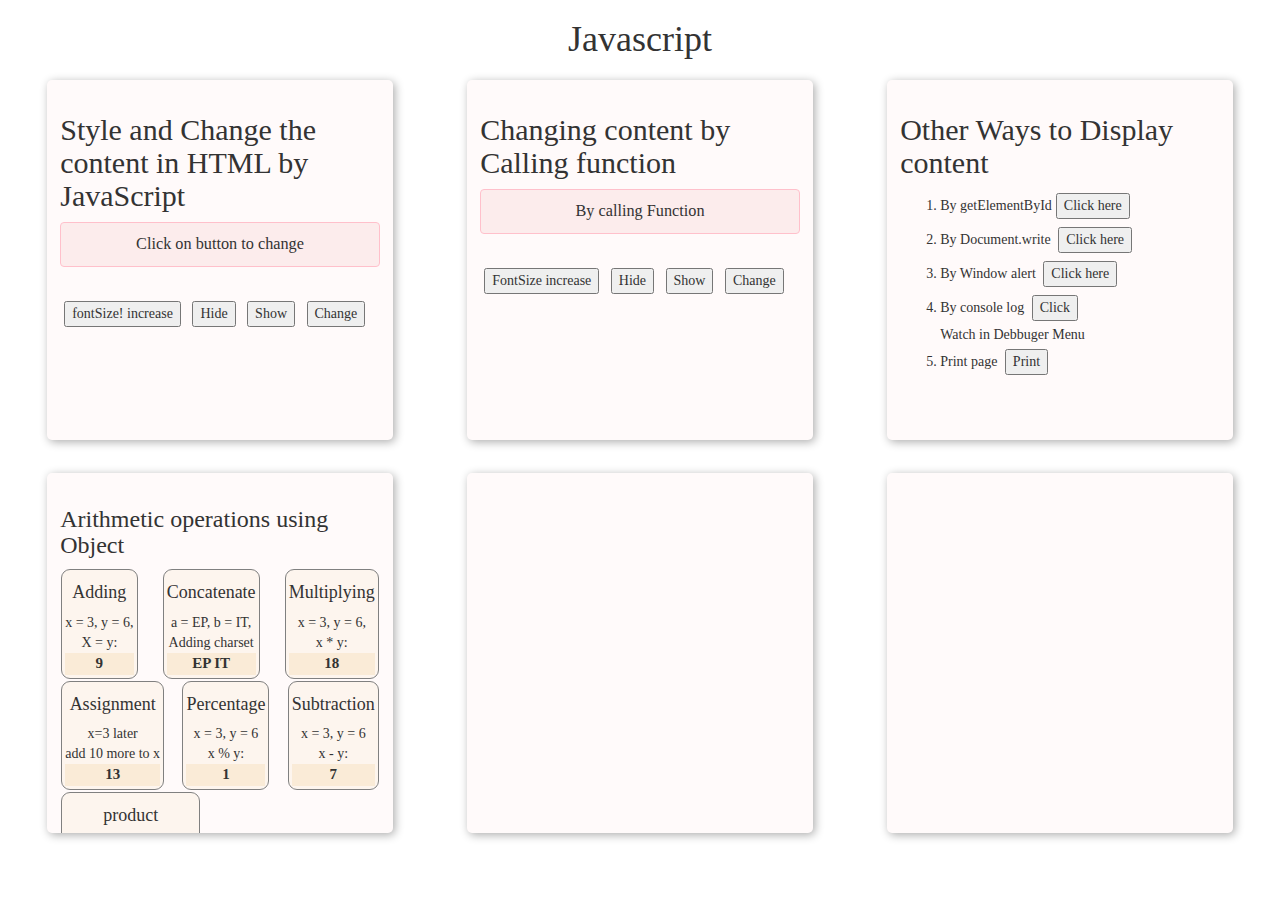
<file: index.html>
<!DOCTYPE html>
<html lang="en">

<head>
    <meta charset="UTF-8">
    <meta http-equiv="X-UA-Compatible" content="IE=edge">
    <meta name="viewport" content="width=device-width, initial-scale=1.0">
    <title>Javascript</title>
    <link rel="stylesheet" href="https://maxcdn.bootstrapcdn.com/bootstrap/3.4.1/css/bootstrap.min.css">
    <link rel="stylesheet" href="style1.css">
    <script src="https://ajax.googleapis.com/ajax/libs/jquery/3.6.0/jquery.min.js"></script>
    <script src="https://maxcdn.bootstrapcdn.com/bootstrap/3.4.1/js/bootstrap.min.js"></script>
</head>

<body>
    <h1 class="text-center ">Javascript</h1>
    <div class="container-fluid">
        <div class="container">
            <h2>Style and Change the content in HTML by JavaScript</h2>

            <p id="demo">Click on button to change </p>
            <button type="button" onclick="document.getElementById('demo').style.fontSize='35px'">fontSize! increase</button>
            <button type="button" onclick="document.getElementById('demo').style.display='none'">Hide</button>
            <button type="button" onclick="document.getElementById('demo').style.display='block'">Show</button>
            <button type="button" onclick="document.getElementById('demo').innerHTML='Hello !!'">Change</button>
        </div>
        <div class="container ">
            <h2>Changing content by Calling function</h2>
            <p id="demo1">By calling Function</p>
            <button type="button" onclick="fontsize()">FontSize increase</button>
            <button type="button" onclick="hidecontent()">Hide </button>
            <button type="button" onclick="showcontent()">Show</button>
            <button type="button" onclick="changecontent()">Change</button>
        </div>
        <div class="container ">
            <h2> Other Ways to Display content </h2>
            <ol>
                <li>By getElementById<button type="button" onclick="document.getElementById('demo2').innerHTML='Hello !!'">Click here</button>
                    <div id="demo2"></div>
                </li>
                <li>By Document.write <button type="button" onclick="document.write(5 +6)">Click here</button></li>
                <li>By Window alert <button type="button" onclick="window.alert('Hello')">Click here </button></li>
                <li>By console log <button type="button" onclick="console.log(5+6)">Click </button><br>Watch in Debbuger Menu</li>
                <li>Print page <button type="button" onclick="window.print()">Print </button></li>
            </ol>
        </div>
        <div class="container ">
            <h3>Arithmetic operations using Object</h3>
            <div class="operation ">
                <div class="open">
                    <h4>Adding </h4>
                    x = 3, y = 6, <br>X = y:
                    <div id="plus " class="value"></div>
                </div>
                <div class="open">
                    <h4>Concatenate </h4>
                    a = EP, b = IT, <br>Adding charset
                    <div id="con " class="value"></div>
                </div>
                <div class="open">
                    <h4>Multiplying </h4>
                    x = 3, y = 6, <br>x * y:
                    <div id="multi " class="value"></div>
                </div>
                <div class="open">
                    <h4>Assignment </h4>
                    x=3 later <br>add 10 more to x
                    <div id="assign " class="value"></div>
                </div>
                <div class="open">
                    <h4>Percentage </h4>
                    x = 3, y = 6 <br>x % y:
                    <div id="per " class="value"></div>
                </div>
                <div class="open">
                    <h4>Subtraction</h4>
                    x = 3, y = 6 <br>x - y:
                    <div id="sub " class="value"></div>
                </div>
                <div class="open">
                    <h4>product </h4>
                    x = 3, y = 6, <br>x / y:
                    <div id="prod " class="value"></div>
                </div>
            </div>
        </div>
        <div class=" container "></div>
        <div class="container "></div>
    </div>
    <script src="index.js "></script>
</body>



</html>
</file>
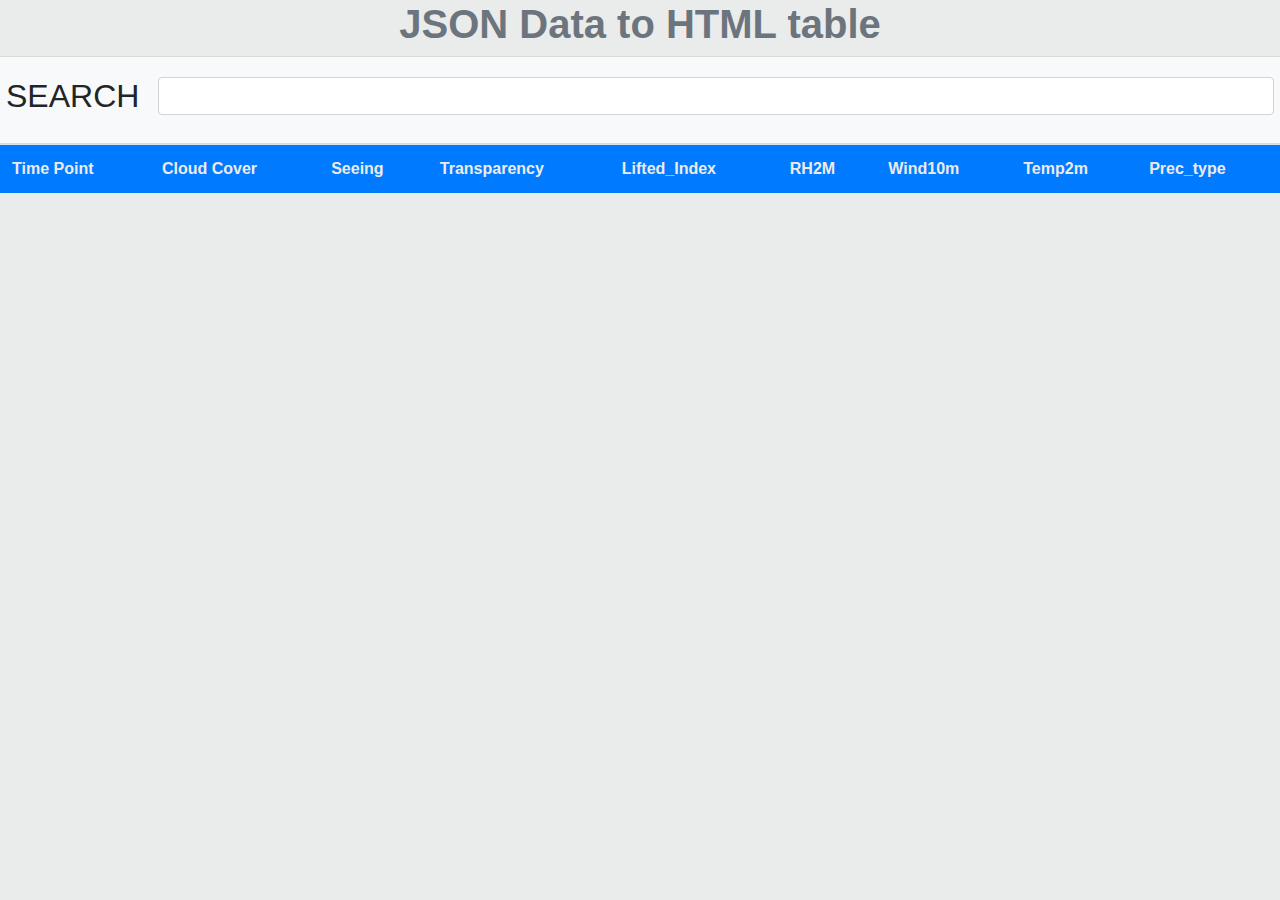
<file: data-in-json-2-table/index.html>
<!DOCTYPE html>
<html lang="en">

<head>
    <script src="https://ajax.googleapis.com/ajax/libs/jquery/3.3.1/jquery.min.js"></script>

    <link rel="stylesheet" href="https://stackpath.bootstrapcdn.com/bootstrap/4.3.1/css/bootstrap.min.css" integrity="sha384-ggOyR0iXCbMQv3Xipma34MD+dH/1fQ784/j6cY/iJTQUOhcWr7x9JvoRxT2MZw1T" crossorigin="anonymous">

    <style>
        body {
            background-color: rgb(234, 236, 236);
        }
        
        th {
            color: rgb(238, 234, 234);
        }
        
        .card {
            display: flex;
            flex-direction: row;
            justify-content: space-between;
        }
        
        .form-control {
            width: 88%;
        }
    </style>

</head>

<body>
    <h1 class="text-muted text-center alert-link">JSON Data to HTML table </h1>
    <div class="row">
        <div class="col p-0">
            <div class="card card-body bg-light">
                <h2 class="bg-light p-1.9">SEARCH </h2><input type="text" id="search-input" class="form-control">
            </div>
        </div>
    </div>
    <table class="table table-striped">
        <tr class="bg-primary">
            <th>Time Point</th>
            <th>Cloud Cover</th>
            <th>Seeing</th>
            <th>Transparency</th>
            <th>Lifted_Index</th>
            <th>RH2M</th>
            <th>Wind10m</th>
            <th>Temp2m</th>
            <th>Prec_type</th>
        </tr>

        <tbody id="myTable">

        </tbody>
    </table>
    <script src="index.js"></script>
</body>

</html>
</file>
<file: style1.css>
body {
        font-family: apple-system;
    }
    
    .container-fluid {
        padding: 10px;
        margin: 0;
        display: flex;
        flex-wrap: wrap;
        justify-content: space-around;
    }
    
    .container {
        margin-bottom: 33px;
        padding: 13px;
        width: 27vw;
        height: 40vh;
        background-color: snow;
        box-shadow: 2px 2px 10px rgba(0, 0, 0, 0.329);
        border-radius: 5px;
        overflow: hidden;
    }
    
    button {
        margin: 4px;
    }
    
    p {
        font-size: 1.625rem;
        background-color: rgb(252, 236, 236);
        text-align: center;
        padding: 10px;
        border: 0.9px solid pink;
        border-radius: 4px;
        margin-bottom: 30px;
    }
    
    li {
        font-weight: 200;
    }
    
    .operation {
        display: flex;
        flex-wrap: wrap;
        justify-content: space-between;
        text-align: center;
    }
    
    .value {
        font-weight: bolder;
        font-size: 15px;
        background-color: antiquewhite;
    }
    
    .open {
        margin: 1px;
        padding: 3px;
        border: 1px groove grey;
        border-radius: 9px;
        background-color: rgba(250, 235, 215, 0.342);
    }
</file>
